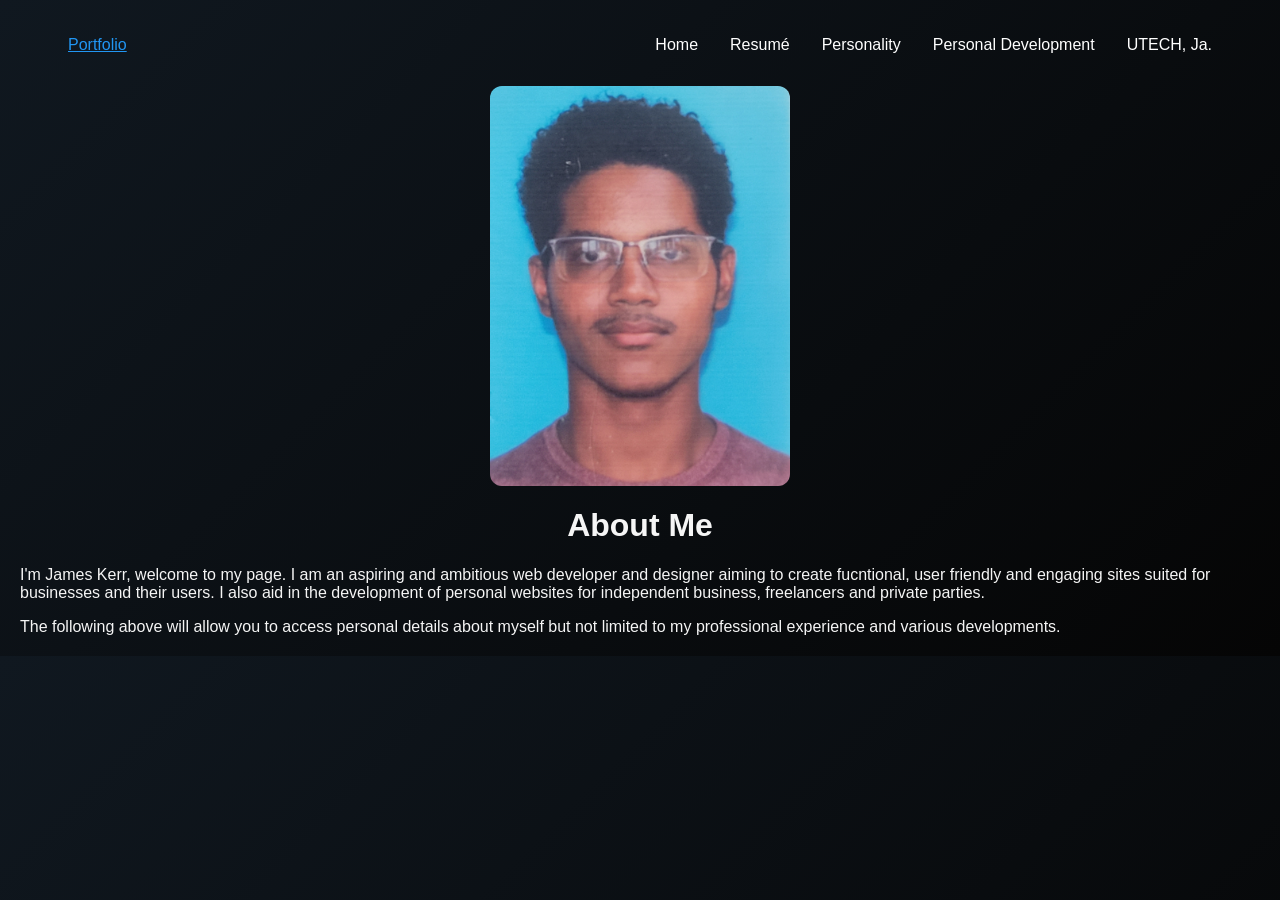
<file: 2304758_IA1_S1AY26:27/Codes:/index.html>
<!DOCTYPE html>
<html lang="en">
<head>
    <meta charset="UTF-8">
    <meta name="viewport" content="width=device-width, initial-scale=1.0">
    <title>Portfolio - James Kerr</title>
    <link rel="stylesheet" href="style.css">
</head>
<body>
    <header>
            <nav class="navigation">
                <div class="top-nav">
                    <a href="Lab Assignments/Lab Session 2.html" fill="white"> Portfolio</a>
                </div>
                <ul class="linkstostuff">
                    <li><a href="index.html">Home</a></li>
                    <li><a href="professional.html">Resumé</a></li>
                    <li><a href="personality.html">Personality</a></li>
                    <li><a href="personal_development.html">Personal Development</a></li>
                    <li><a href="https://www.utech.edu.jm/" target="_blank">UTECH, Ja.</a></li>
                </ul>
            </nav>
            <div class="flex-container">
                <a href="mailto:schodavarapu@utech.edu.jm?subject=Portfolio Inquiry&body=(If you are seeing this text it means this test email works, please delete it and write your own message.)">
                    <img alt height="400" width="300" src="images/JamesIDphoto.jpg" class="centered-img"></a>
                <div class="text-container">
                    <h1 class="centered-text"><b>About Me</b></h1>
                    <p> I'm James Kerr, welcome to my page. I am an aspiring and ambitious web developer and designer aiming to create fucntional, user friendly and engaging sites suited for businesses and their users. I also aid in the development of personal websites for independent business, freelancers and private parties.</p>
                    <p>The following above will allow you to access personal details about myself but not limited to my professional experience and various developments. </p>
                </div>
            </div>
        </header>
    </body>
</html>
</file>
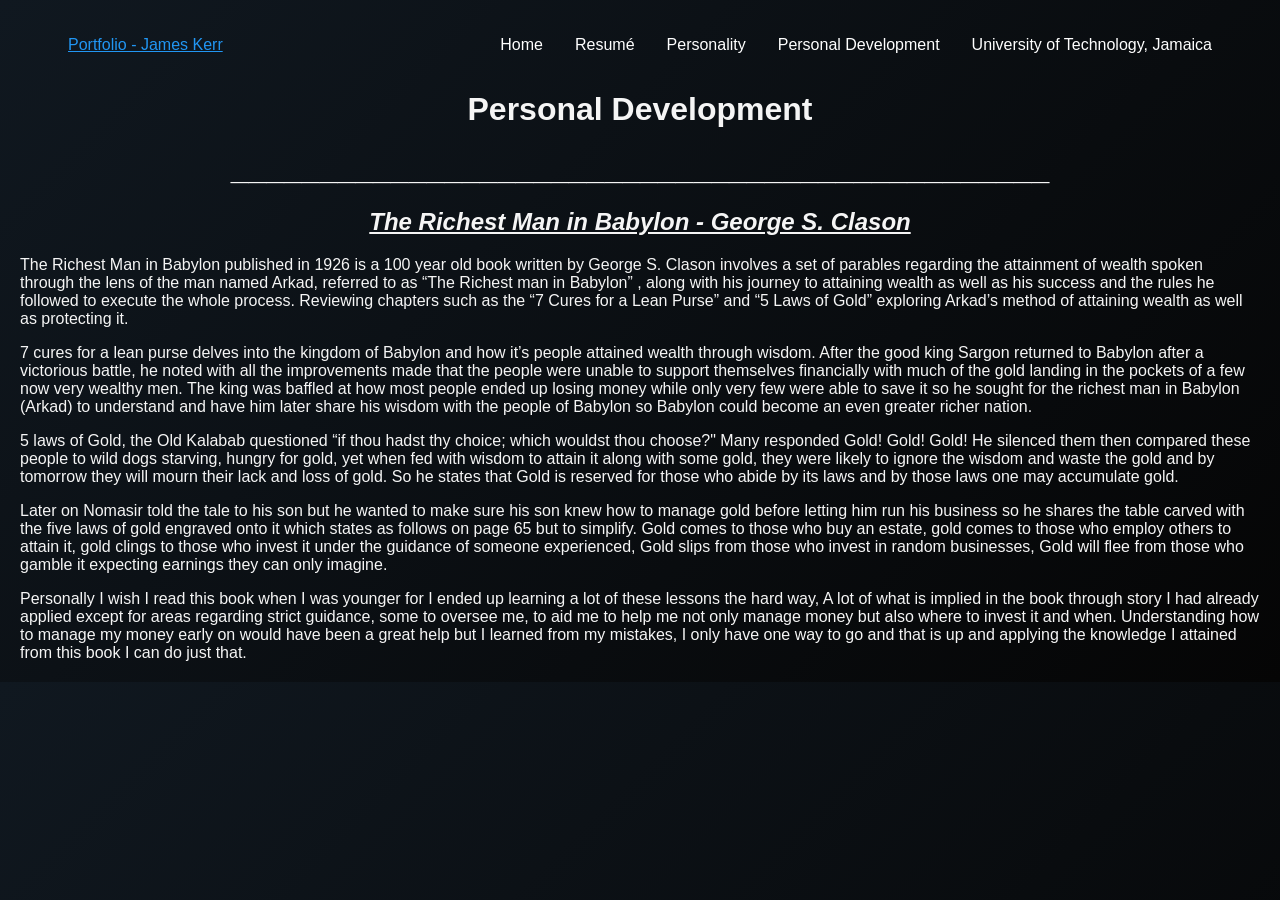
<file: 2304758_IA1_S1AY26:27/Codes:/personal_development.html>
<!DOCTYPE html>
<html lang="en">
<head>
    <meta charset="UTF-8">
    <meta name="viewport" content="width=device-width, initial-scale=1.0">
    <title>Resumé</title>
    <link rel="stylesheet" href="style.css">
</head>
<body>
    <header>
            <nav class="navigation">
                <div class="top-nav">
                    <a href="Lab Assignments">Portfolio - James Kerr</a>
                </div>
                 <ul class="linkstostuff">
                    <li><a href="index.html">Home</a></li>
                    <li><a href="professional.html">Resumé</a></li>
                    <li><a href="personality.html">Personality</a></li>
                    <li><a href="personal_development.html">Personal Development</a></li>
                    <li><a href="https://www.utech.edu.jm/" target="_blank">University of Technology, Jamaica</a></li>
                </ul>
            </nav>
    </header>
<h1 align="center"><b>Personal Development</b></h1>
    <h1 align="center"><b>______________________________________________</b></h1>
    <h2 align="center"><u><i>The Richest Man in Babylon - George S. Clason</i></u></h2>

    <p>The Richest Man in Babylon published in 1926 is a 100 year old book written by George S. Clason involves a set of parables regarding the attainment of wealth spoken through the lens of the man named Arkad, referred to as “The Richest man in Babylon” , along with his journey to attaining wealth as well as his success and the rules he followed to execute the whole process. Reviewing chapters such as the “7 Cures for a Lean Purse” and “5 Laws of Gold” exploring Arkad’s method of attaining wealth as well as protecting it.</p>
        <p>7 cures for a lean purse delves into the kingdom of Babylon and how it’s people attained wealth through wisdom. After the good king Sargon returned to Babylon after a victorious battle, he noted with all the improvements made that the people were unable to support themselves financially with much of the gold landing in the pockets of a few now very wealthy men. The king was baffled at how most people ended up losing money while only very few were able to save it so he sought for the richest man in Babylon (Arkad) to understand and have him later share his wisdom with the people of Babylon so Babylon could become an even greater richer nation.</p>
        <p>5 laws of Gold, the Old Kalabab questioned “if thou hadst thy choice; which wouldst thou choose?" Many responded Gold! Gold! Gold! He silenced them then compared these people to wild dogs starving, hungry for gold, yet when fed with wisdom to attain it along with some gold, they were likely to ignore the wisdom and waste the gold and by tomorrow they will mourn their lack and loss of gold. So he states that Gold is reserved for those who abide by its laws and by those laws one may accumulate gold.</p>
        <p>Later on Nomasir told the tale to his son but he wanted to make sure his son knew how to manage gold before letting him run his business so he shares the table carved with the five laws of gold engraved onto it which states as follows on page 65 but to simplify. Gold comes to those who buy an estate, gold comes to those who employ others to attain it, gold clings to those who invest it under the guidance of someone experienced, Gold slips from those who invest in random businesses, Gold will flee from those who gamble it expecting earnings they can only imagine.</p>
        <p>Personally I wish I read this book when I was younger for I ended up learning a lot of these lessons the hard way, A lot of what is implied in the book through story I had already applied except for areas regarding strict guidance, some to oversee me, to aid me to help me not only manage money but also where to invest it and when. Understanding how to manage my money early on would have been a great help but I learned from my mistakes, I only have one way to go and that is up and applying the knowledge I attained from this book I can do just that.</p>
</file>
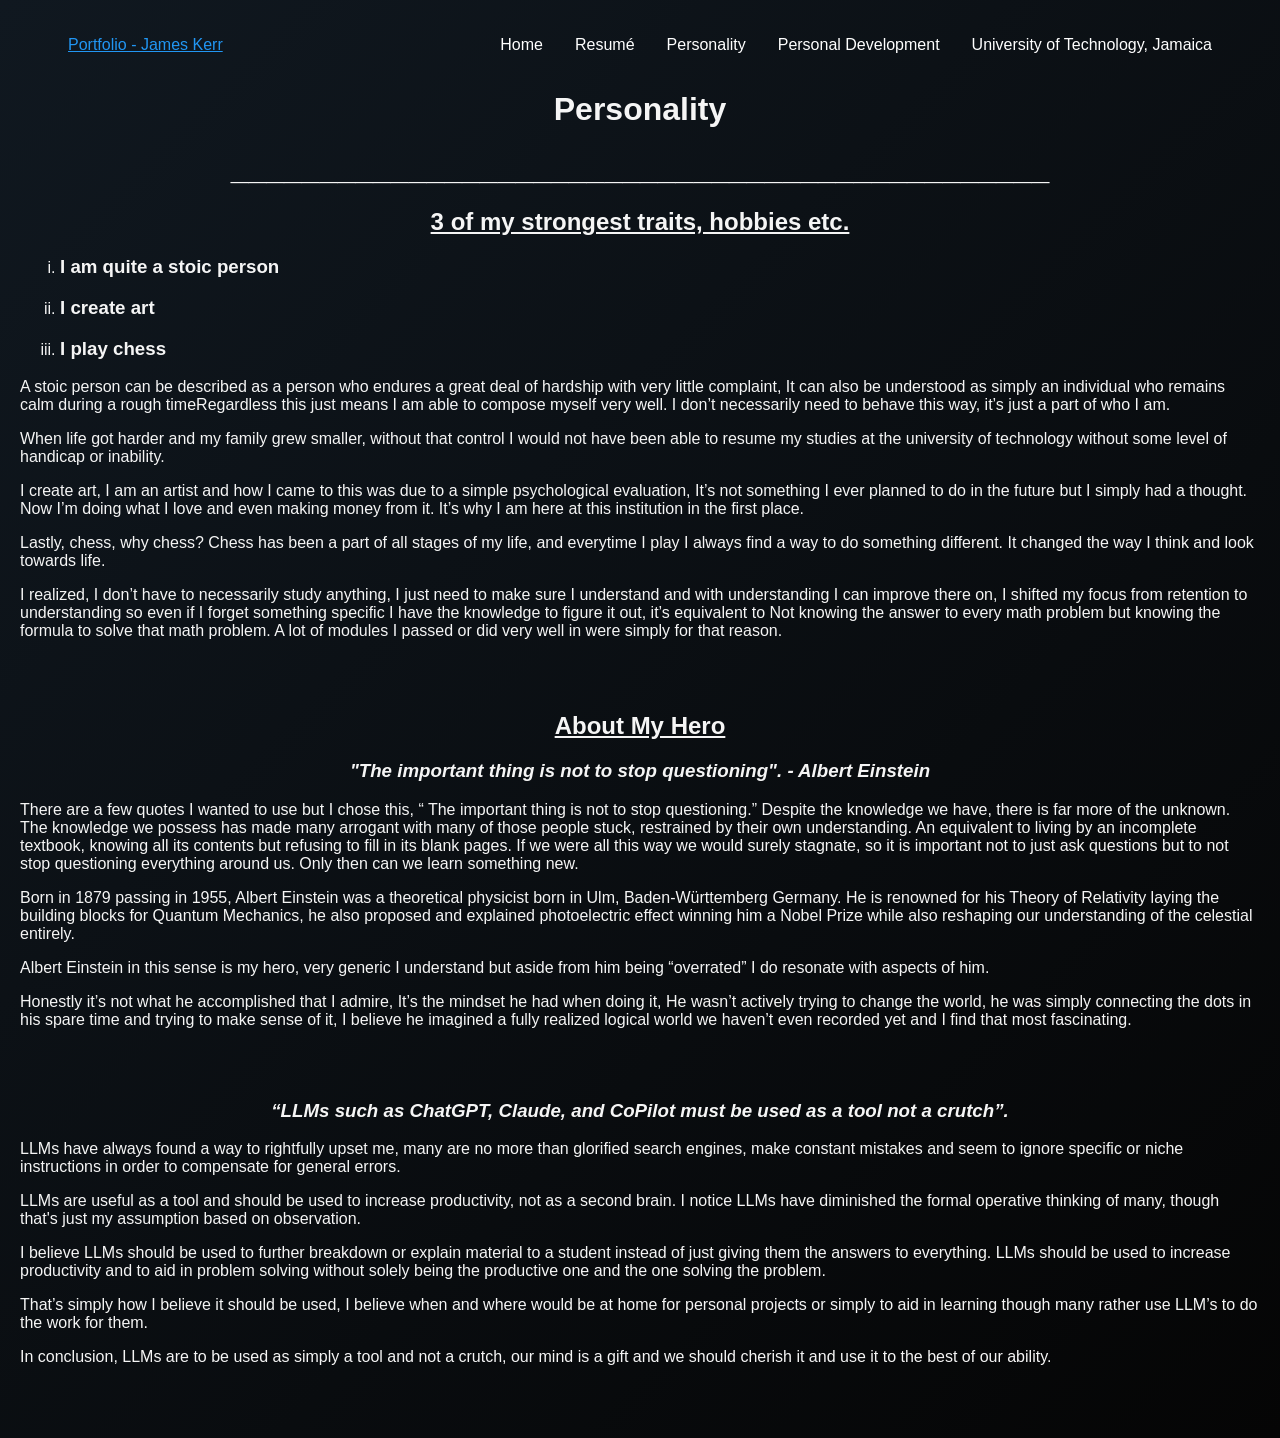
<file: 2304758_IA1_S1AY26:27/Codes:/personality.html>
<!DOCTYPE html>
<html lang="en">
<head>
    <meta charset="UTF-8">
    <meta name="viewport" content="width=device-width, initial-scale=1.0">
    <title>Resumé</title>
    <link rel="stylesheet" href="style.css">
</head>
<body>
    <header>
            <nav class="navigation">
                <div class="top-nav">
                    <a href="Lab Assignments">Portfolio - James Kerr</a>
                </div>
                 <ul class="linkstostuff">
                    <li><a href="index.html">Home</a></li>
                    <li><a href="professional.html">Resumé</a></li>
                    <li><a href="personality.html">Personality</a></li>
                    <li><a href="personal_development.html">Personal Development</a></li>
                    <li><a href="https://www.utech.edu.jm/" target="_blank">University of Technology, Jamaica</a></li>
                </ul>
            </nav>
    </header>
    <h1 align="center"><b>Personality</b></h1>
    <h1 align="center"><b>______________________________________________</b></h1>

    <h2 align="center"><u>3 of my strongest traits, hobbies etc.</u></h2>
		  <ol type="i" start="1">
		      <li><h3>I am quite a stoic person</h3></li>
			  <li><h3>I create art</h3></li>
			  <li><h3>I play chess</h3></li>
		 </ol>
         <p>A stoic person can be described as a person who endures a great deal of hardship with very little complaint, It can also be understood as simply an individual who remains calm during a rough timeRegardless this just means I am able to compose myself very well. I don’t necessarily need to behave this way, it’s just a part of who I am.</p>
         <p>When life got harder and my family grew smaller, without that control I would not have been able to resume my studies at the university of technology without some level of handicap or inability.</p>
         <p>I create art, I am an artist and how I came to this was due to a simple psychological evaluation, It’s not something I ever planned to do in the future but I simply had a thought. Now I’m doing what I love and even making money from it. It’s why I am here at this institution in the first place.</p>
         <p>Lastly, chess, why chess? Chess has been a part of all stages of my life, and everytime I play I always find a way to do something different. It changed the way I think and look towards life.</p> 
         <p>I realized, I don’t have to necessarily study anything, I just need to make sure I understand and with understanding I can improve there on, I shifted my focus from retention to understanding so even if I forget something specific I have the knowledge to figure it out, it’s equivalent to Not knowing the answer to every math problem but knowing the formula to solve that math problem. A lot of modules I passed or did very well in were simply for that reason.</p><br/><br/>

    <h2 align="center"><u>About My Hero</u></h2>

    <h3 align="center"><i>"The important thing is not to stop questioning". - Albert Einstein</i></h3>

    <p>There are a few quotes I wanted to use but I chose this, “ The important thing is not to stop questioning.” Despite the knowledge we have, there is far more of the unknown. The knowledge we possess has made many arrogant with many of those people stuck, restrained by their own understanding. An equivalent to living by an incomplete textbook, knowing all its contents but refusing to fill in its blank pages. If we were all this way we would surely stagnate, so it is important not to just ask questions but to not stop questioning everything around us. Only then can we learn something new.</p>
    <p>Born in 1879 passing in 1955, Albert Einstein was a theoretical physicist born in Ulm, Baden-Württemberg Germany. He is renowned for his Theory of Relativity laying the building blocks for Quantum Mechanics, he also proposed and explained photoelectric effect winning him a Nobel Prize while also reshaping our understanding of the celestial entirely.</p>
    <p>Albert Einstein in this sense is my hero, very generic I understand but aside from him being “overrated” I do resonate with aspects of him.</p>
    <p>Honestly it’s not what he accomplished that I admire, It’s the mindset he had when doing it, He wasn’t actively trying to change the world, he was simply connecting the dots in his spare time and trying to make sense of it, I believe he imagined a fully realized logical world we haven’t even recorded yet and I find that most fascinating.</p><br/><br/>

    <h3 align="center"><i>“LLMs such as ChatGPT, Claude, and CoPilot must be used as a tool not a crutch”.</i></h3>

    <p>LLMs have always found a way to rightfully upset me, many are no more than glorified search engines, make constant mistakes and seem to ignore specific or niche instructions in order to compensate for general errors.</p> 
    <p>LLMs are useful as a tool and should be used to increase productivity, not as a second brain. I notice LLMs have diminished the formal operative thinking of many, though that's just my assumption based on observation.</p>
    <p>I believe LLMs should be used to further breakdown or explain material to a student instead of just giving them the answers to everything. LLMs should be used to increase productivity and to aid in problem solving without solely being the productive one and the one solving the problem.</p> 
    <p>That’s simply how I believe it should be used, I believe when and where would be at home for personal projects or simply to aid in learning though many rather use LLM’s to do the work for them.</p>
    <p>In conclusion, LLMs are to be used as simply a tool and not a crutch, our mind is a gift and we should cherish it and use it to the best of our ability.</p><br/><br/>
</file>
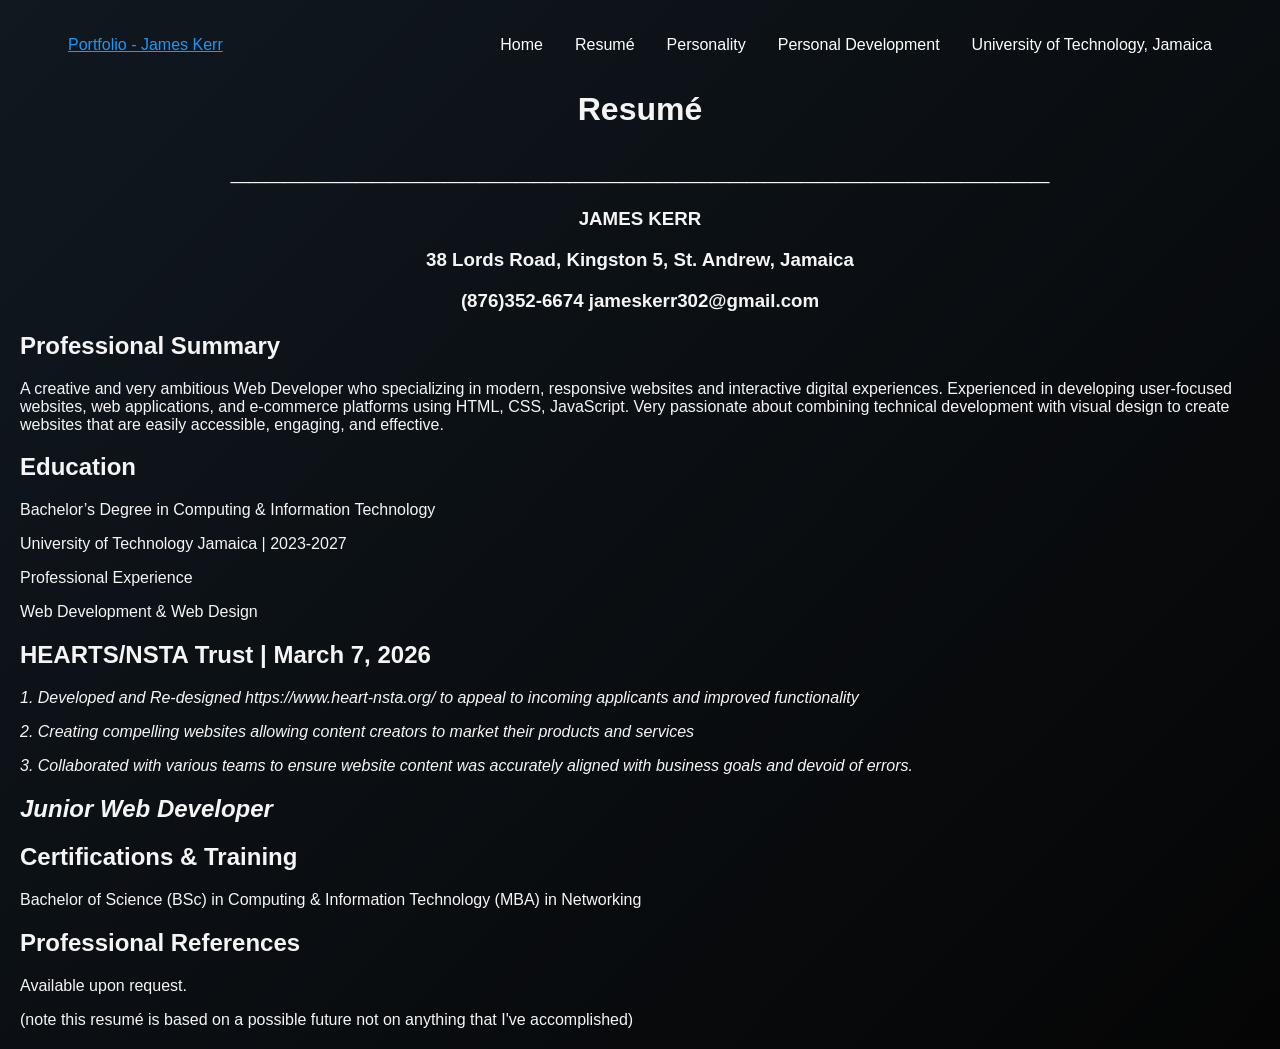
<file: 2304758_IA1_S1AY26:27/Codes:/professional.html>
<!DOCTYPE html>
<html lang="en">
<head>
    <meta charset="UTF-8">
    <meta name="viewport" content="width=device-width, initial-scale=1.0">
    <title>Resumé</title>
    <link rel="stylesheet" href="style.css">
</head>
<body>
    <header>
            <nav class="navigation">
                <div class="top-nav">
                    <a href="Lab Assignments">Portfolio - James Kerr</a>
                </div>
                 <ul class="linkstostuff">
                    <li><a href="index.html">Home</a></li>
                    <li><a href="professional.html">Resumé</a></li>
                    <li><a href="personality.html">Personality</a></li>
                    <li><a href="personal_development.html">Personal Development</a></li>
                    <li><a href="https://www.utech.edu.jm/" target="_blank">University of Technology, Jamaica</a></li>
                </ul>
            </nav>
    </header>
    <h1 align="center"><b>Resumé</b></h1>
    <h1 align="center"><b>______________________________________________</b></h1>
    <h3 align="center">JAMES KERR</h3>
    <h3 align="center">38 Lords Road, Kingston 5, St. Andrew, Jamaica</h3>
    <h3 align="center">(876)352-6674   jameskerr302@gmail.com</h3>
    <h2><b>Professional Summary</b></h3>
        <p>A creative and very ambitious Web Developer who specializing in modern, responsive websites and interactive digital experiences. 
            Experienced in developing user-focused websites, web applications, and e-commerce platforms using HTML, CSS, JavaScript. 
            Very passionate about combining technical development with visual design to create websites that are easily accessible, engaging, and effective.</p>
    <h2><b>Education</b></h2>
        <p>Bachelor’s Degree in Computing & Information Technology</p>
        <p>University of Technology Jamaica | 2023-2027</p>
        <p>Professional Experience</p>
        <p>Web Development & Web Design</p>
    <h2><b>HEARTS/NSTA Trust | March 7, 2026</b></h2>
        <p><i>1. Developed and Re-designed https://www.heart-nsta.org/ to appeal to incoming applicants and improved functionality</i></p>
        <p><i>2. Creating compelling websites allowing content creators to market their products and services</i></p>
        <p><i>3. Collaborated with various teams to ensure website content was accurately aligned with business goals and devoid of errors.</i></p>
    <h2><i><b>Junior Web Developer</b></i></h2>
    <h2><b>Certifications & Training</b></h2>
        <p>Bachelor of Science (BSc) in Computing & Information Technology (MBA) in Networking</p>
    <h2><b>Professional References</b></h2>
        <p>Available upon request.</p>
        <p>(note this resumé is based on a possible future not on anything that I've accomplished)</p>
</body>
</html>
</file>
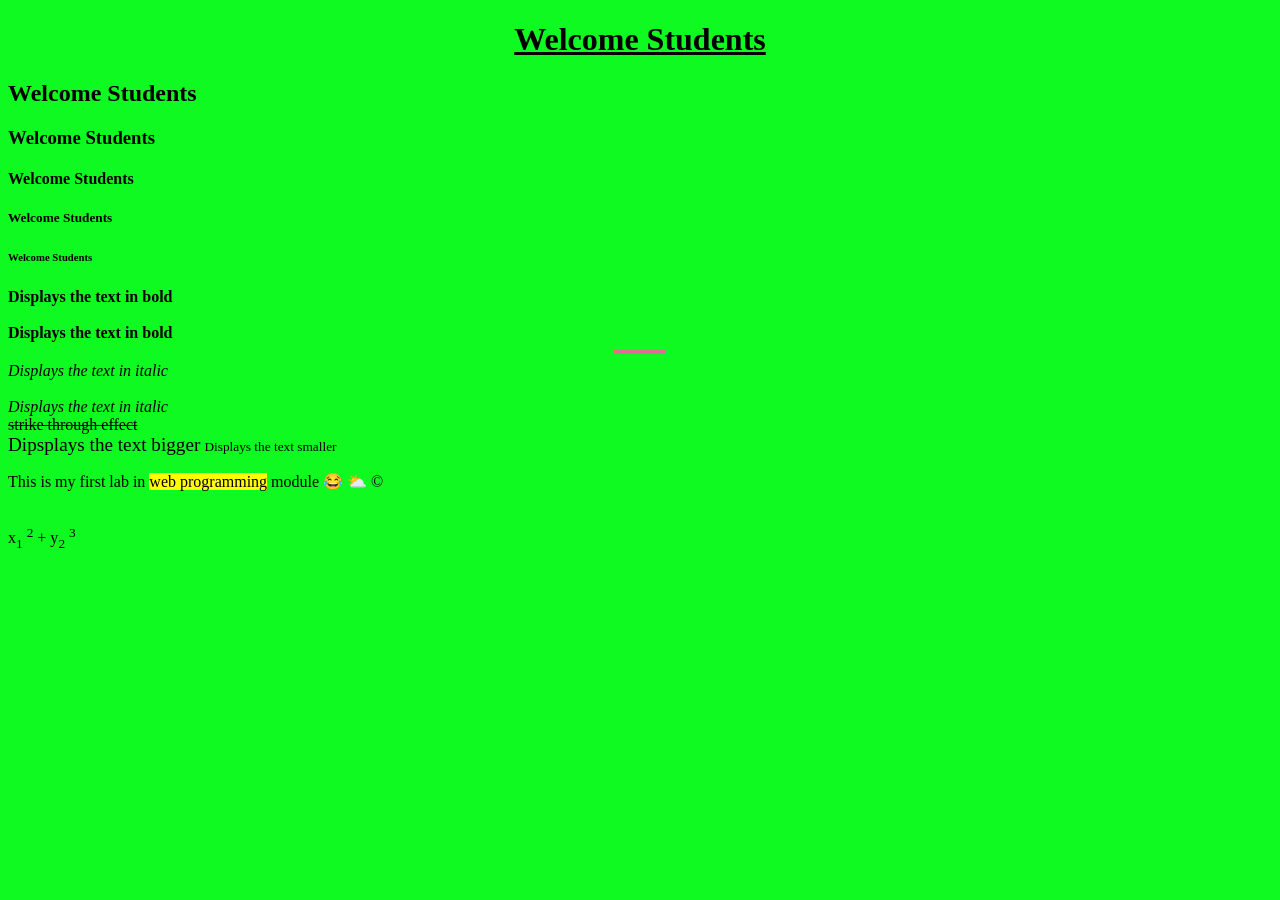
<file: 2304758_IA1_S1AY26:27/Codes:/Lab Assignments/Lab Session 1.html>
<!DOCTYPE html>
<html>
     <head>
	     <title>My First Page</title>
     </head>
	 
	 <body bgcolor="&FAFAD2">
	 
	 <body>
	    
		 <u><center><h1>Welcome Students</h1></center></u>
		 <h2>Welcome Students</h2>
		 <h3>Welcome Students</h3>
		 <h4>Welcome Students</h4>
		 <h5>Welcome Students</h5>
		 <h6>Welcome Students</h6>
		
		 <b>Displays the text in bold</b> <br/></br/>
		 <strong>Displays the text in bold</strong> </br>
		 
		 <hr color="#db7093" size="4" width="50dpi" </hr> 
		
		 <i>Displays the text in italic</i> <br/></br/>
		 <em>Displays the text in italic</em></br>
	
	
	     <del>strike through effect</del></br>
		 
		 <big>Dipsplays the text bigger</big>
		 <small>Displays the text smaller</small></br>
		 
		 <p>This is my first lab in <mark>web programming</mark> module &#128514; &#9925; &copy;</p></br>
		 
		 x<sub>1</sub> <sup>2</sup> + y<sub>2</sub> <sup>3</sup>
		 
		 
	</body>
</html>
</file>
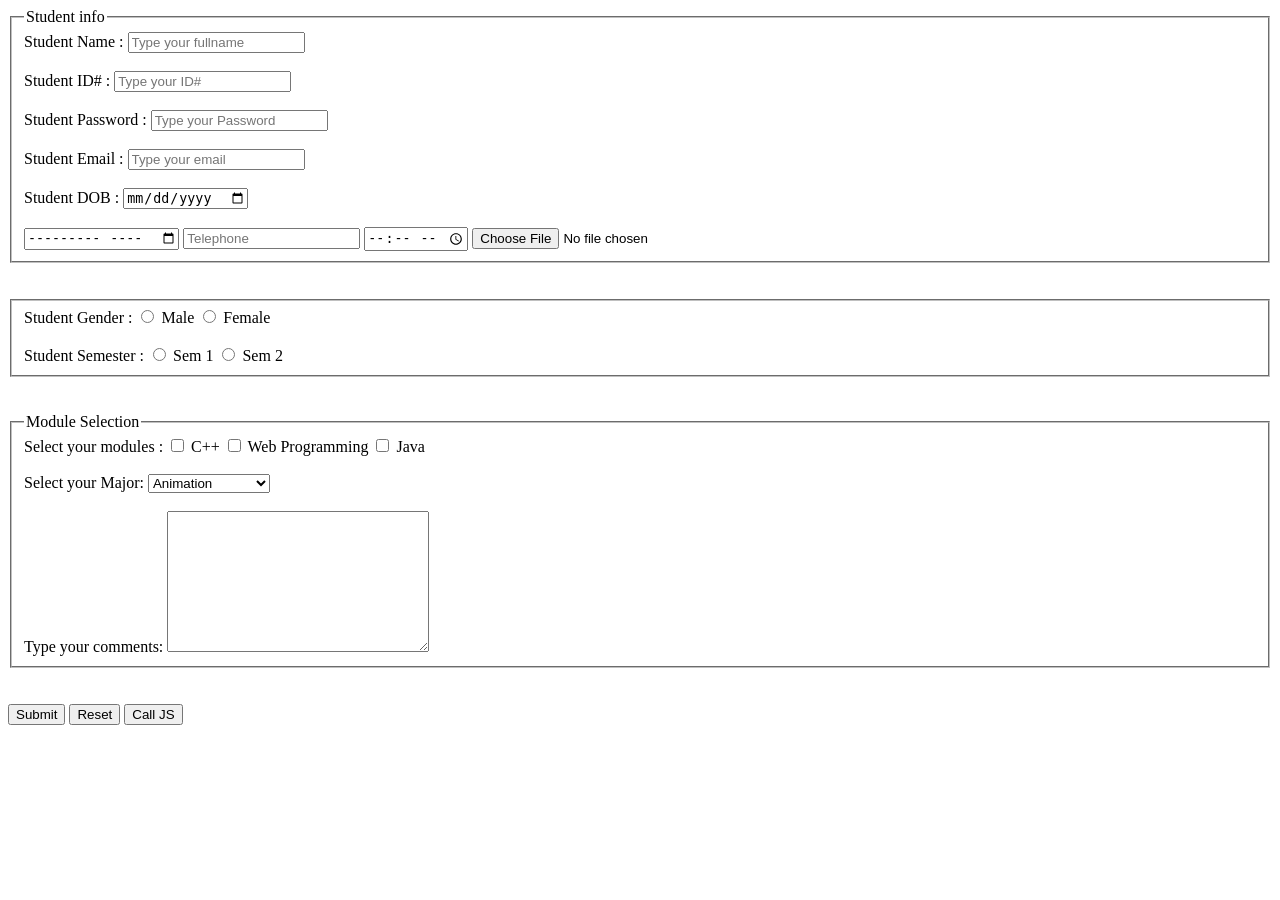
<file: 2304758_IA1_S1AY26:27/Codes:/Lab Assignments/My Third Page - Forms.html>
<!DOCTYPE html>
<html>
    <head>
        <title></title>
    </head>
    <body>
        <form name="f1" action="test.aspx" method="get/post">
            <fieldset>
                <legend>Student info</legend>
            <label>Student Name : </label>
            <input type="text" name="tb1" maxlength="6" minlength="3" placeholder="Type your fullname" required/> <br/><br/>

            <label>Student ID# : </label>
            <input type="number" name="tb2" maxlength="6" minlength="3" placeholder="Type your ID#" required/> <br/><br/>

            <label>Student Password : </label>
            <input type="password" name="tb3" maxlength="6" minlength="3" placeholder="Type your Password" required/> <br/><br/>

            <label>Student Email : </label>
            <input type="email" name="tb4" maxlength="6" minlength="3" placeholder="Type your email" required/> <br/><br/>

            <label>Student DOB : </label>
            <input type="date" name="tb5"> <br/><br/>
            <input type="month" name="tb5">
            <input type="tel" name="tb5" placeholder="Telephone">
            <input type="time" name="tb5">
            <input type="file" name="tb5">
            </fieldset>
<br/><br/>
            <fieldset>
            <label>Student Gender : </label> 
            <input type="radio" name="tb6" /> Male
            <input type="radio" name="tb6" /> Female
<br/><br/>
            <label>Student Semester : </label> 
            <input type="radio" name="tb7" /> Sem 1 
            <input type="radio" name="tb7" /> Sem 2
            </fieldset>
<br/><br/>
            <fieldset>
                <legend>Module Selection</legend>
            <label>Select your modules : </label> 
            <input type="checkbox" name="tb8" /> C++
            <input type="checkbox" name="tb9" /> Web Programming
            <input type="checkbox" name="tb10" /> Java
<br/><br/>
            <Label> Select your Major: </Label>
            <select>
                <option> Animation </option>
                <option> Data Analysis </option>
                <option> A.I. </option>
                <option> Digital Marketing</option>
            </select>
<br/><br/>
            <label> Type your comments: </label>
            <textarea name="ta" cols="30" rows="9"></textarea>
            </fieldset>
<br/><br/>
            <input type="submit" value="Submit" />
            <input type="reset" value="Reset" />
            <input type="button" value="Call JS" />
        </form>
    </body>
</html>
</file>
<file: 2304758_IA1_S1AY26:27/Codes:/style.css>
* {
	box-sizing: border-box;
}

body {
	margin: 20px;
	color: #f5f5f5;
	background: linear-gradient(135deg, #101820, #050505);
	font-family: Arial, Helvetica, sans-serif;
}

a {
	color: #2196f3;
}

a:hover {
	color: #64b5f6;
}

img {
	max-width: 100%;
	height: auto;
	border-radius: 12px;
}

.centered-img {
    display: block;
    margin: 0px auto;
}

.centered-text {
    text-align: center;
}

.card,
button {
	background: linear-gradient(135deg, #263238, #111827);
	border-radius: 8px;
}

#main-content {
	padding: 24px;
}

.card p {
	line-height: 1.6;
}

.card h2 {
	color: #90caf9;
}

input text {
	padding: 10px;
	border: 1px solid #607d8b;
}

.navigation {
  position: sticky;
  top: 0;
  z-index: 100;
  display: flex;
  justify-content: space-between;
  padding: 16px 32px;
  margin: 16px;
  border-radius: 12px;
}

.linkstostuff {
  display: flex;
  gap: 32px;         
  list-style: none;
  margin: 0;
  padding: 0;
}

.linkstostuff a {
  color: #fff;
  text-decoration: none;
  font-weight: 500;
}

.linkstostuff a:hover {
  color: #aaa;
}

a:hover svg {
  fill: #aeaeae;
}
</file>
